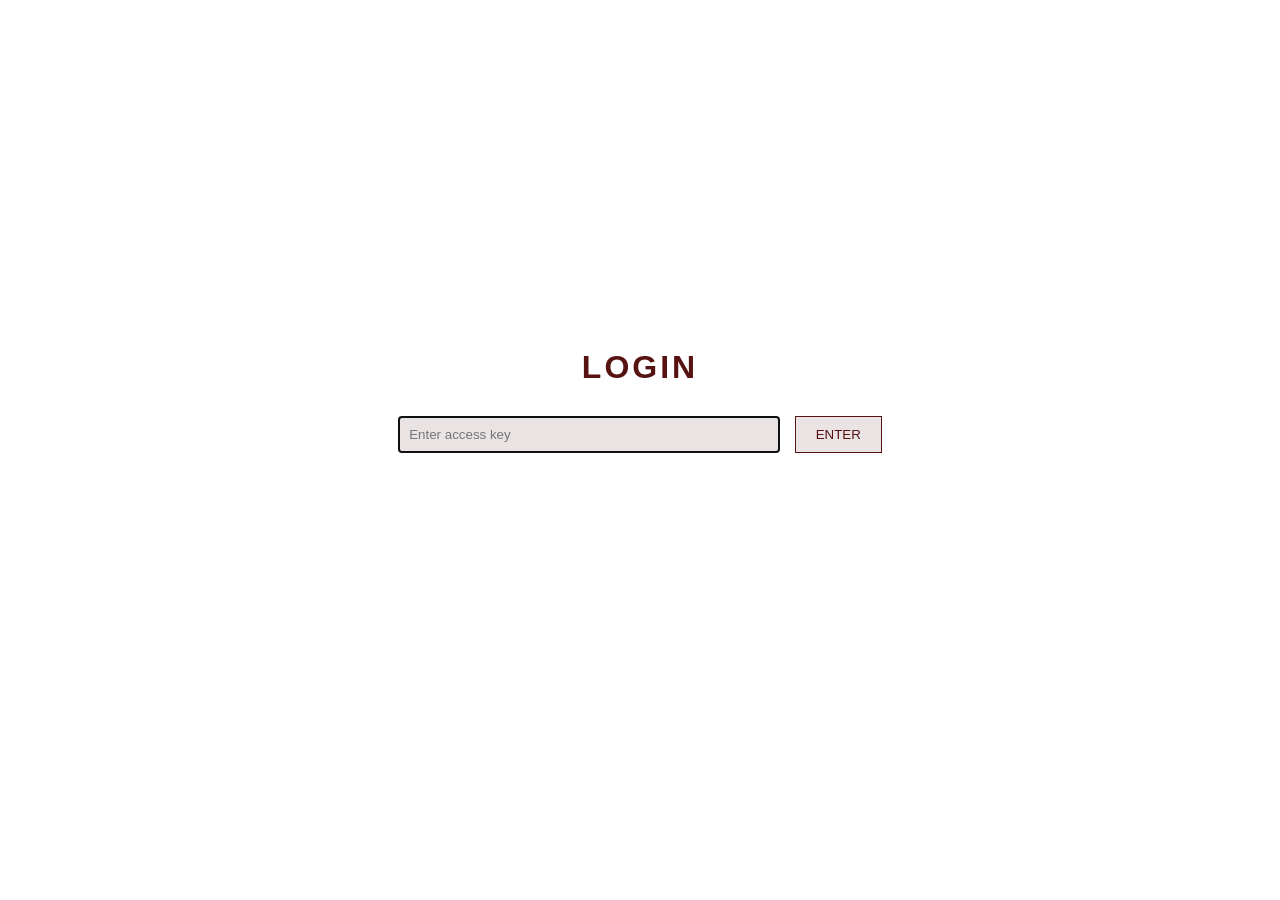
<file: index.html>
<!DOCTYPE html>
<html lang="en">
<head>
  <meta charset="UTF-8">
  <meta name="viewport" content="width=device-width, initial-scale=1.0">
  <title>...</title>
  <link rel="stylesheet" href="styles.css">

  
  
</head>
<body>
  <div class="terminal-container">
    <h1>LOGIN</h1>
    <div class="search-box">
      <input type="text" id="searchInput" style='font-family: Verdana, Arial, Sans-Serif' placeholder="Enter access key" autofocus>
      <button id="searchBtn" style='font-family: Verdana, Arial, Sans-Serif'>ENTER</button>
    </div>
    <div id="results" class="results"></div>
  </div>
  
  <script src="script.js"></script>

  
</body>
</html>
</file>
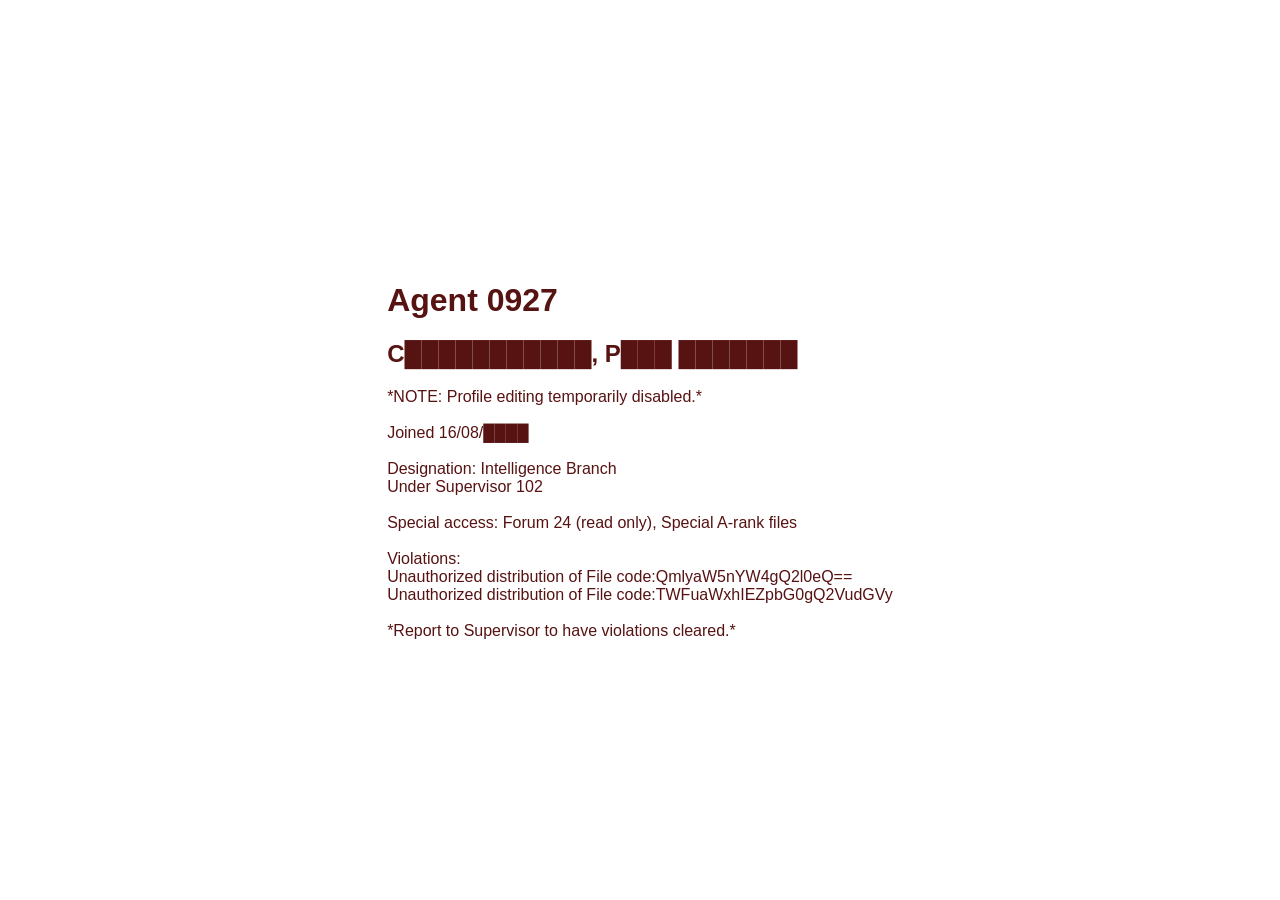
<file: acc_details.html>
<!DOCTYPE html>
<html lang="en">
<head>
  <meta charset="UTF-8">
  <meta name="viewport" content="width=device-width, initial-scale=1.0">
  <title>...</title>
  
  <style>
  body {
  background-color: #FFFFFF;
  color: #571212;
  font-family: Verdana, Arial, Sans-Serif;
  display: flex;
  justify-content: center;
  align-items: center;
  height: 100vh;
  margin: 0;
    }  
  
  margin-top: 20px;
  text-align: left;
  min-height: 100px;
  </style>
  
</head>
<body>
  <div class="terminal-container">
    <h1>Agent 0927</h1>
    <h2>C███████████, P███ ███████</h2>
    <body>
        *NOTE: Profile editing temporarily disabled.*<br><br>
        Joined 16/08/████<br><br>
        Designation: Intelligence Branch<br>
        Under Supervisor 102<br><br>
        Special access: Forum 24 (read only), Special A-rank files<br><br>
        Violations:<br>
        Unauthorized distribution of File code:QmlyaW5nYW4gQ2l0eQ==<br>
        Unauthorized distribution of File code:TWFuaWxhIEZpbG0gQ2VudGVy<br><br>
        *Report to Supervisor to have violations cleared.*
        
    </body>
  </div>
  
</body>
</html>
</file>
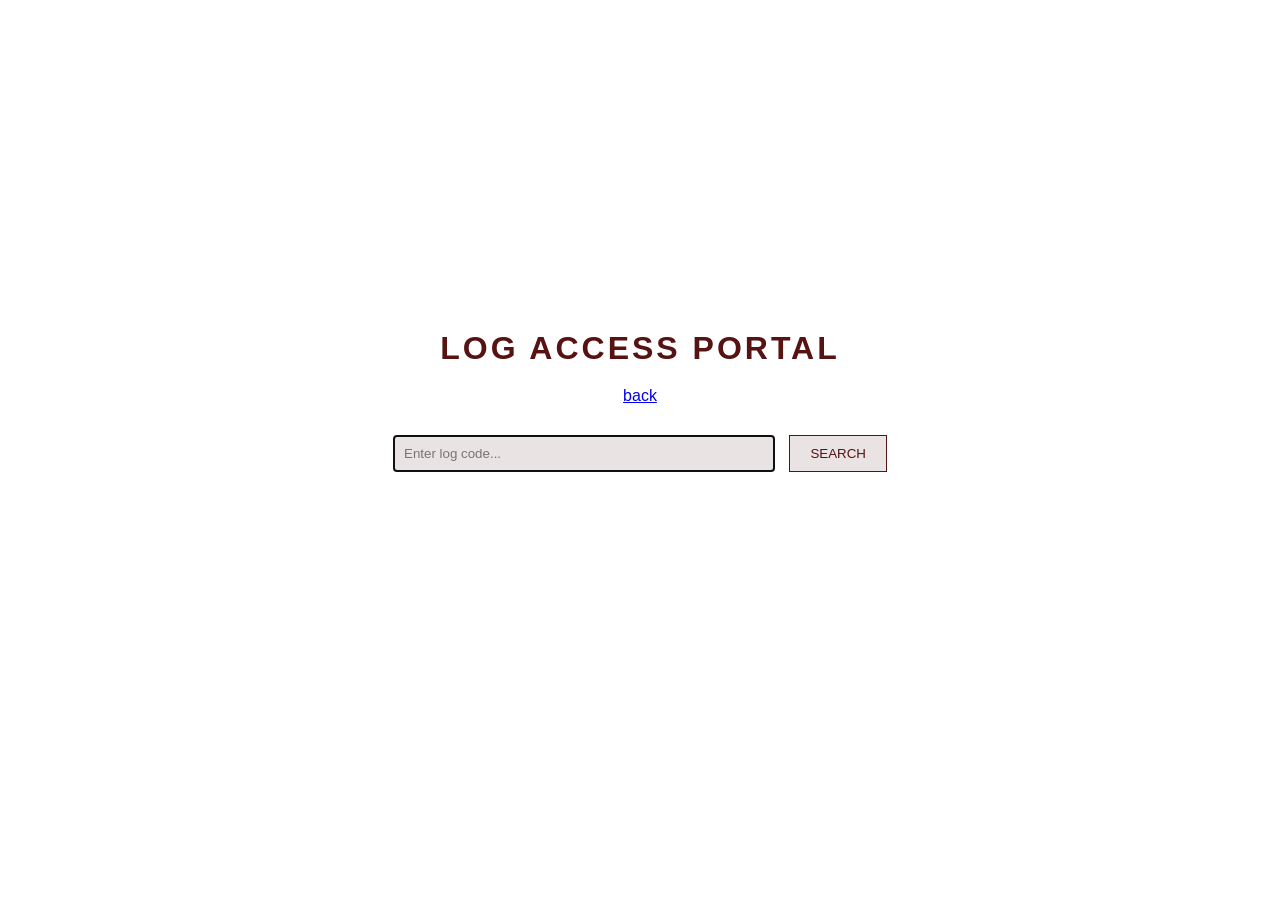
<file: database.html>
<!DOCTYPE html>
<html lang="en">
<head>
  <meta charset="UTF-8">
  <meta name="viewport" content="width=device-width, initial-scale=1.0">
  <title>...</title>
  <link rel="stylesheet" href="styles.css">
  
  
</head>
<body>
  <div class="terminal-container">
    <h1>LOG ACCESS PORTAL</h1>
      <a href=portal.html>back</a>
    
    <div class="search-box">
      <input type="text" id="searchInput" placeholder="Enter log code..." autofocus>
      <button id="searchBtn">SEARCH</button>
    </div>
    <div id="results" class="results"></div>
  </div>
  <script src="database.js"></script>
</body>
</html>
</file>
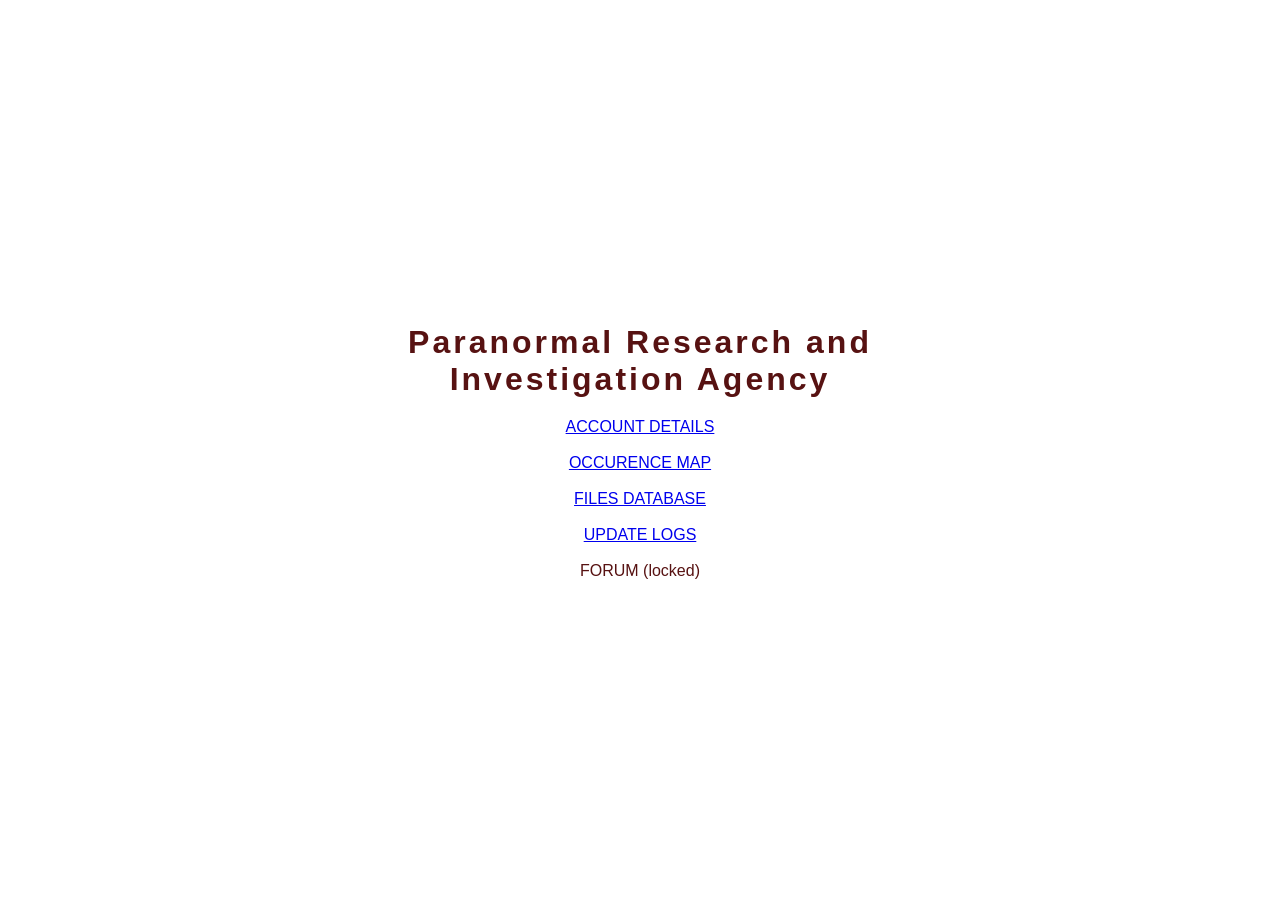
<file: portal.html>
<!DOCTYPE html>
<html lang="en">
<head>
  <meta charset="UTF-8">
  <meta name="viewport" content="width=device-width, initial-scale=1.0">
  <title>...</title>
  <link rel="stylesheet" href="styles.css">
  
</head>
<body>
  <div class="terminal-container">
    <h1>Paranormal Research and Investigation Agency</h1>
    <body>
        <a href="acc_details.html">ACCOUNT DETAILS</a><br><br>
        <a href="map.html">OCCURENCE MAP</a><br><br>
        <a href="database.html">FILES DATABASE</a><br><br>
        <a href=page1.html>UPDATE LOGS</a><br><br>
        FORUM (locked)<br><br>
    </body>
  </div>
  
</body>
</html>
</file>
<file: styles.css>
/* Terminal background and font */
body {
  background-color: #FFFFFF;
  color: #571212;
  font-family: Verdana, Arial, Sans-Serif;
  display: flex;
  justify-content: center;
  align-items: center;
  height: 100vh;
  margin: 0;
}

.terminal-container {
  text-align: center;
  width: 90%;
  max-width: 600px;
}

h1 {
  letter-spacing: 3px;
  margin-bottom: 20px;
}

.search-box {
  margin-top: 30px; /* increases space above search box */
}

.search-box input {
  padding: 10px;
  width: 60%;
  background-color: #E9E3E3;
  color: #000000;
  border: 1px solid #571212;
}

.search-box button {
  padding: 10px 20px;
  margin-left: 10px;
  background-color: #E9E3E3;
  color: #571212;
  border: 1px solid #571212;
  cursor: pointer;
}

.search-box button:hover {
  background-color: #571212;
  color: #FFFFFF;
}

.results {
  margin-top: 20px;
  text-align: left;
  min-height: 100px;
}


.log-title {
  font-weight: bold;
  margin: 10px 0 5px 0;
}

.log-content {
  margin: 0 0 15px 0;
  white-space: pre-wrap;
}
</file>
